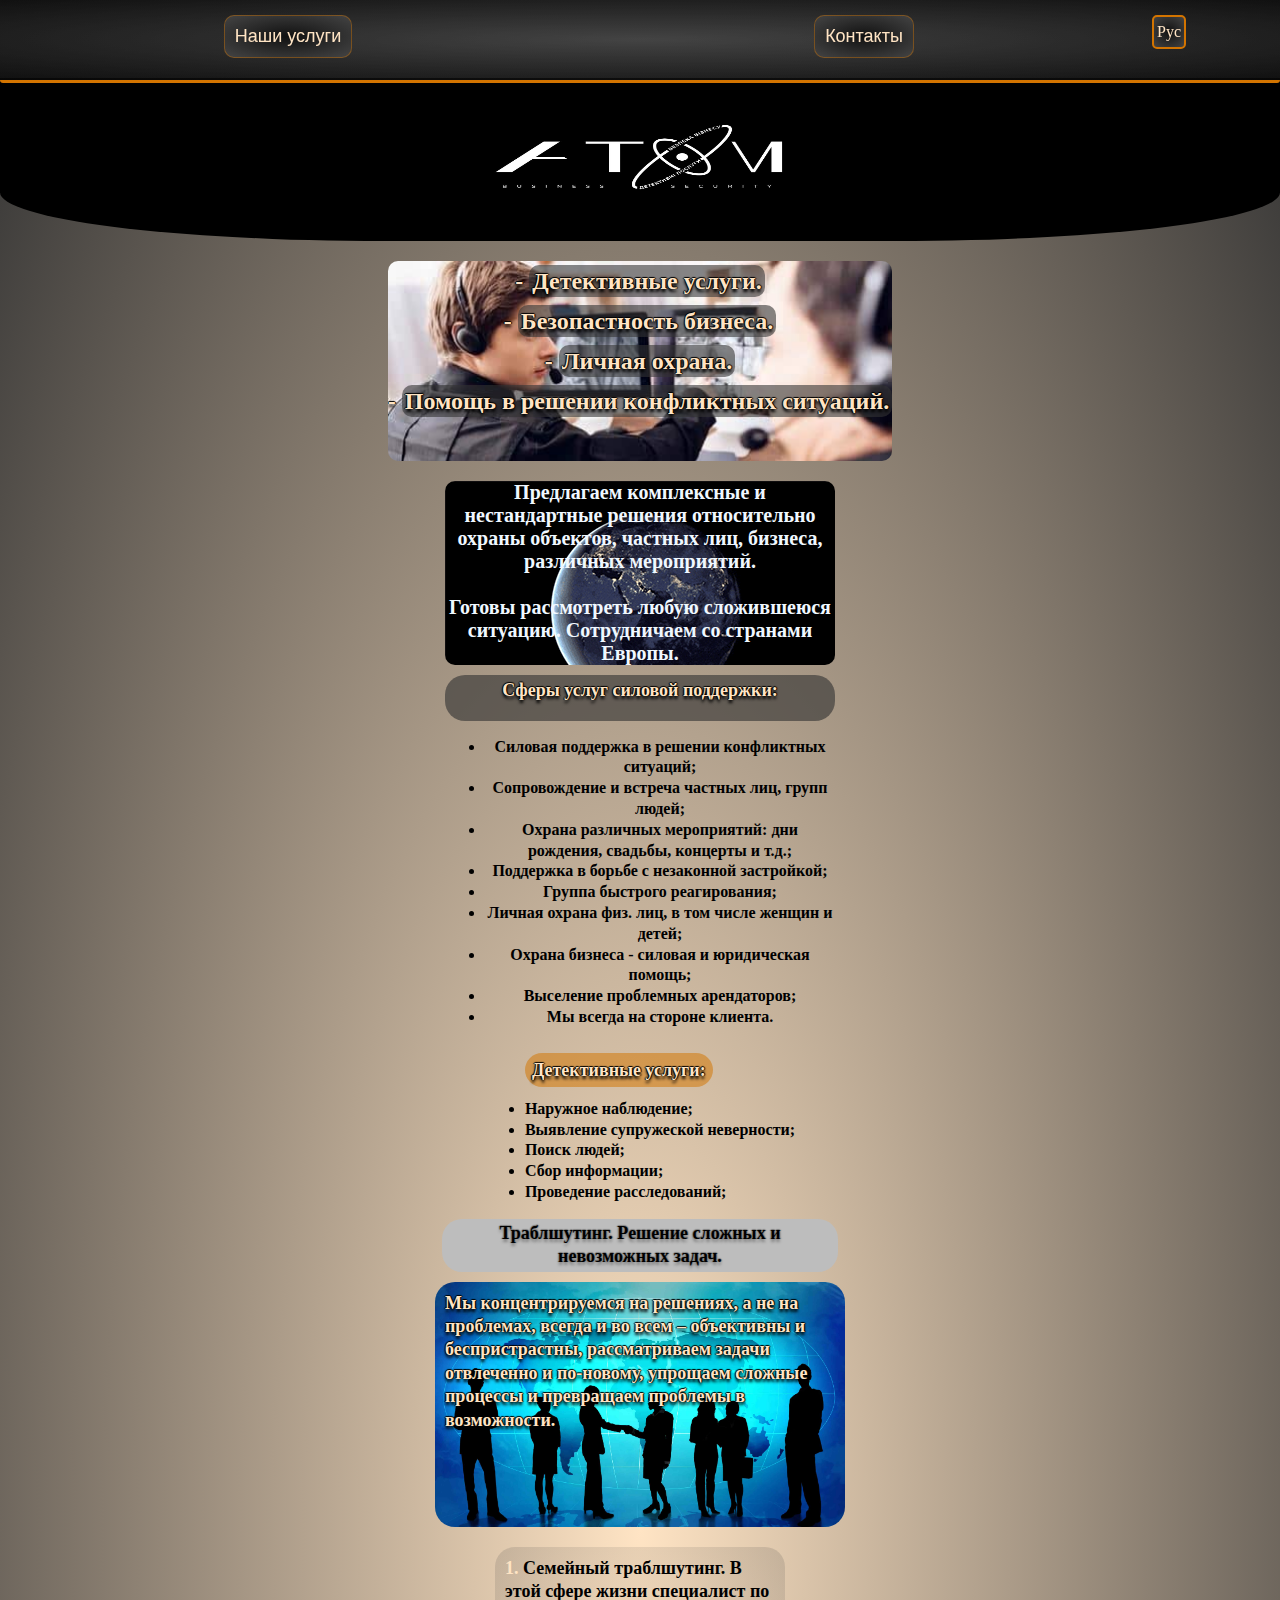
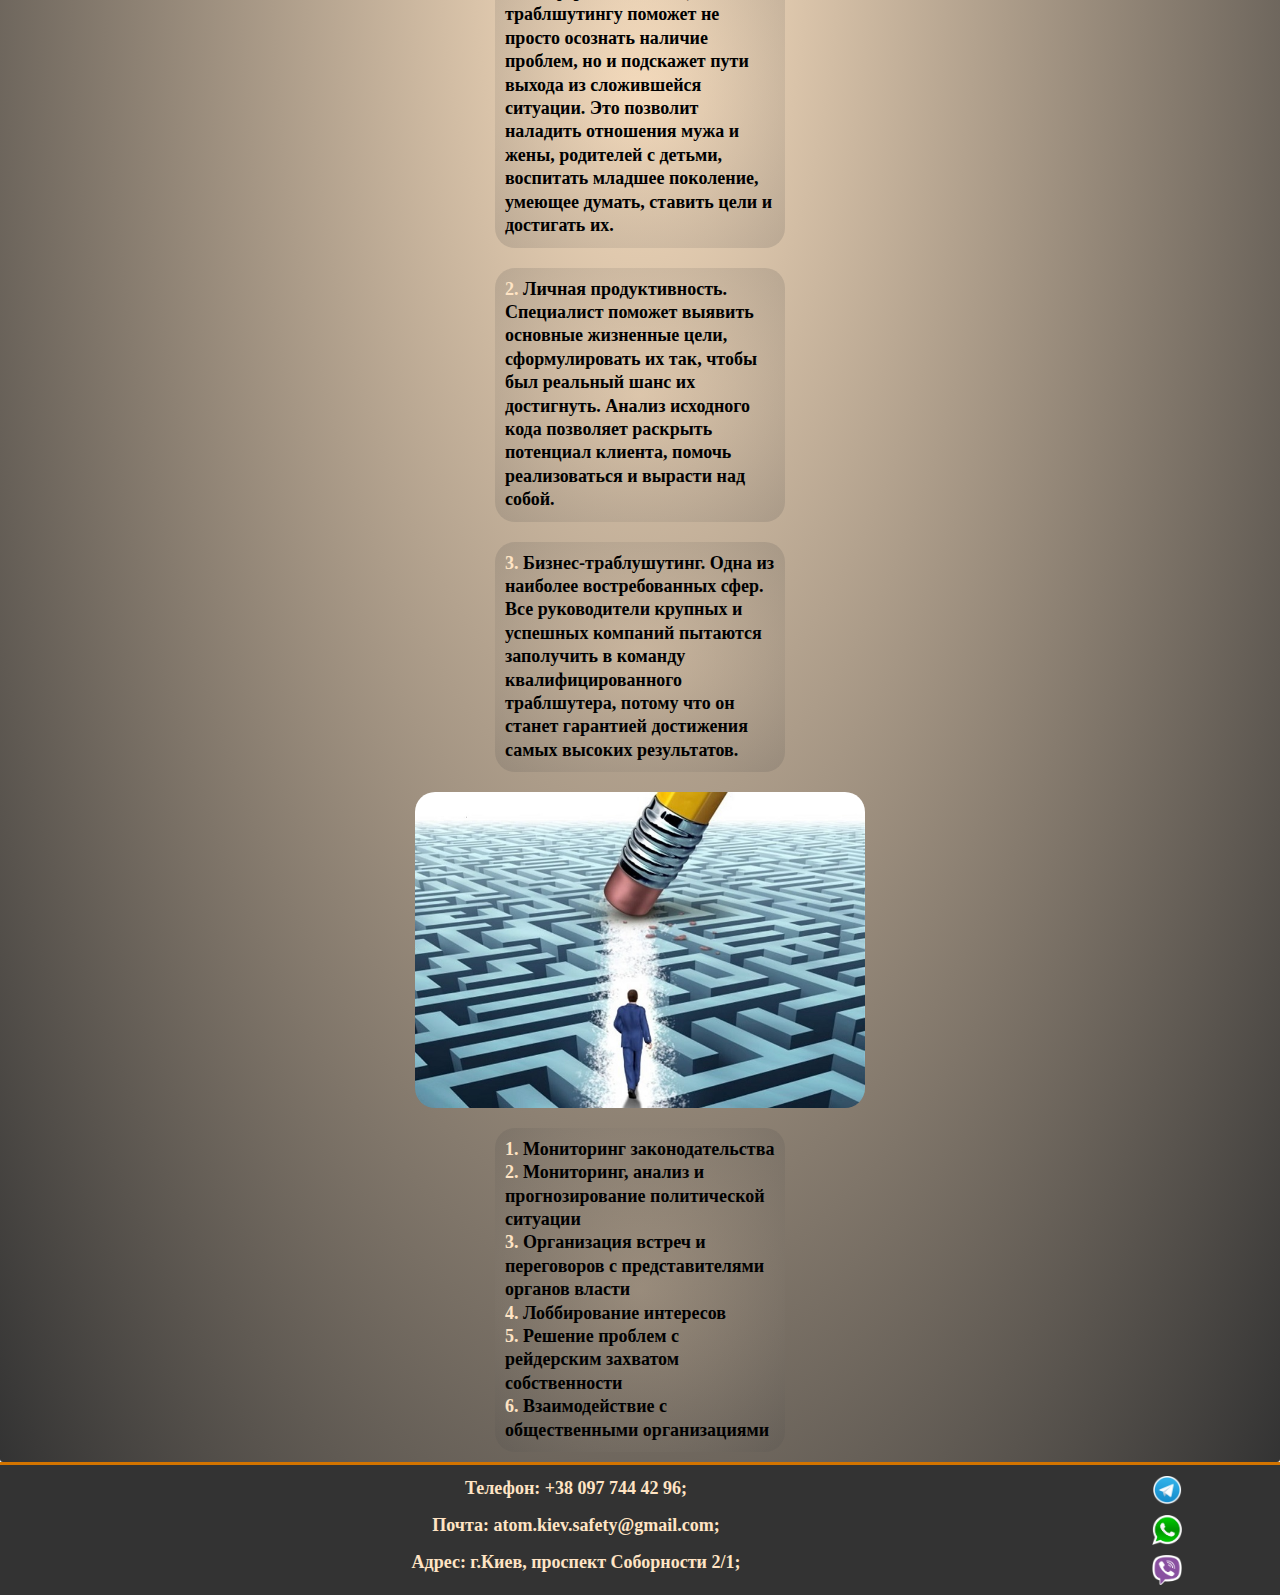
<file: index.html>
<!DOCTYPE html>
<html lang="ru">
<head>
    <meta charset="UTF-8">
    <meta http-equiv="X-UA-Compatible" content="IE=edge">
    <meta name="viewport" content="width=device-width, initial-scale=1.0">
    <link href="style.css" rel="stylesheet" type="text/css">
    <link rel="canonical" href="https://atom-security-kiev.github.io/services"/>
    <title>АТОМ безопастность, охрана, детективные услуги - Киев.</title>
    <meta name="description" content="Order detective services in Kiev and another part of Ukraine or Europe. Order safety and security, best price."/>
    <!--favicon-->
<link rel="apple-touch-icon" sizes="180x180" href="favicon/apple-touch-icon.png">
<link rel="icon" type="image/png" sizes="32x32" href="favicon/favicon-32x32.png">
<link rel="icon" type="image/png" sizes="16x16" href="favicon/favicon-16x16.png">
<link rel="manifest" href="/site.webmanifest">

<meta name="msapplication-TileColor" content="#da532c">
<meta name="theme-color" content="#ffffff">
<!--favicon./-->
</head>


<body>
    
<header>
  
   <div class="header_href">
    <div class="header_href_txt"> <a href="#"><button class="header_href_txt_a">Наши услуги</button></a></div>
  <div class="header_href_txt"> <a href="#footer"><button class="header_href_txt_a"  >Контакты</button></a></div>
</div>

    <div id="lang_cont">        
             <div id="language_main"><a id="ru_en_ua" href="#">Рус</a>
             </div> 

                  <div id="chosen_lan">
                        <div id="language"><a id="EN" href="#">Eng</a></div>
                        <div id="language"><a id="UA" href="#">Укр</a></div>
                        <div id="language"><a id="RU" href="#">Рус</a></div>
                 </div>
   </div><!--./lang_cont-->

</header>

<section id="first">
    
      <div id="space_under_fixed"></div>
  <div id="h1"><h1><!--ATOM--></h1> </div>  <!---->
   <h2 id="first_sub">- <span id="fs_1">Детективные услуги.</span> <br>- <span id="fs_2">Безопастность бизнеса.</span> <br>- <span id="fs_3">Личная охрана.</span>
     <br>- <span id="fs_4">Помощь в решении конфликтных ситуаций.</span></h2>


<!--<div class="for_text">-->
   <div class="text"><span id="text_1">Предлагаем комплексные и нестандартные решения относительно охраны объектов,
     частных лиц, бизнеса, различных мероприятий.</span> 

    <br><br><span id="text_2">Готовы рассмотреть любую сложившеюся ситуацию. Сотрудничаем со странами Европы.</span></div> 
   
  <div class="for_text_two" ><div class="power_serwices_background">  <span class="power_serwices">Сферы услуг силовой поддержки:</span><span><br><br></span> </div>
    <ul>
        <li class="li_power_serwices">Силовая поддержка в решении конфликтных ситуаций;</li>
        <li class="li_power_serwices">Сопровождение и встреча частных лиц, групп людей;</li>
        <li class="li_power_serwices">Охрана различных мероприятий: дни рождения, свадьбы, концерты и т.д.;</li>
        <li class="li_power_serwices">Поддержка в борьбе с незаконной застройкой;</li>
        <li class="li_power_serwices">Группа быстрого реагирования;</li>
        <li class="li_power_serwices">Личная охрана физ. лиц, в том числе женщин и детей;</li>
        <li class="li_power_serwices">Охрана бизнеса - силовая и юридическая помощь;</li>
        <li class="li_power_serwices">Выселение проблемных арендаторов;</li>   
        <li class="li_power_serwices">Мы всегда на стороне клиента.</li>       
    </ul>
  </div>

  <div class="for_text_three">
    <ul>  <span class="detective_services">Детективные услуги:</span><span><br><br></span>
        <li class="li_detective_services">Наружное наблюдение;</li>
        <li class="li_detective_services">Выявление супружеской неверности;</li>
        <li class="li_detective_services">Поиск людей;</li>
        <li class="li_detective_services">Сбор информации;</li>
        <li class="li_detective_services">Проведение расследований;</li>
    </ul>
  </div>

  <div class="trouble_shuting">Траблшутинг. Решение сложных и невозможных задач.</div>
  <div class="trouble_shuting_text">Мы концентрируемся на решениях, а не на проблемах, всегда и во всем 
    – объективны и беспристрастны, рассматриваем задачи отвлеченно и по-новому, упрощаем сложные процессы и превращаем проблемы в возможности.</div>

    <!--<div class="just_for_img"></div>-->
      <div class="li_tr_shoot"><span class="num"> 1.</span> Семейный траблшутинг. В этой сфере жизни специалист по траблшутингу поможет не просто осознать наличие проблем, но и подскажет пути выхода из сложившейся ситуации.
         Это позволит наладить отношения мужа и жены, родителей с детьми, воспитать младшее поколение, умеющее думать, ставить цели и достигать их.   </div>
      <div class="li_tr_shoot"><span class="num">2.</span> Личная продуктивность. Специалист поможет выявить основные жизненные цели, сформулировать их так, чтобы был реальный шанс их достигнуть.
         Анализ исходного кода позволяет раскрыть потенциал клиента, помочь реализоваться и вырасти над собой. </div>
    
    <div class="li_tr_shoot"><span class="num">3.</span> Бизнес-траблушутинг. Одна из наиболее востребованных сфер.
      Все руководители крупных и успешных компаний пытаются заполучить в команду квалифицированного траблшутера, потому что он станет гарантией достижения самых высоких результатов.</div>

 <img id="labirint" src="bg_img/image05.jpeg" style="width:50vh;">
 
      <div class="li_tr_shoot"><span class="num">1.</span> Мониторинг законодательства <br>
        <span class="num">2.</span> Мониторинг, анализ и прогнозирование политической ситуации <br>
        <span class="num">3.</span> Организация встреч и переговоров с представителями органов власти <br>
        <span class="num">4.</span> Лоббирование интересов <br>
        <span class="num">5.</span> Решение проблем с рейдерским захватом собственности <br>
        <span class="num">6.</span> Взаимодействие с общественными организациями</div>
<!--</div>-->
</section>

<div id="footer">
<div id="footer_a">
    <div id="telephone">Телефон: +38 097 744 42 96;</div>
    <div id="email">Почта: atom.kiev.safety@gmail.com;</div>
    <div id="adress">Адрес: г.Киев, проспект Соборности 2/1;</div>
</div>

    <div id="footer_b">
     <a href="https://t.me/atomkiev" class="footer_messangers" id="telegram"></a>
     <a href="https://wa.me/+380977444296" class="footer_messangers" id="watsapp"></a>
     <a href="viber://chat?number=%2B380977444296" class="footer_messangers" id="viber"></a>
    </div>

</div><!--./footer-->

<script src="for_script.js"></script>
</body>


</html>
</file>
<file: style.css>
body {
    margin: 0;
    /**/display: flex;
    flex-direction: column;
    
    align-items: center;
 
   
}
header {
    height: 80px;
    width: 100%;
    background: radial-gradient(#4444445d,rgba(17, 17, 17, 0.411) );
    border: rgb(211, 116, 0) solid 3px;
    border-radius: 3px;
   border-left: none;
   border-right: none;
   border-top: none;

   position: fixed;
   z-index: 1000;

   display: flex;
  
}
#lang_cont {
    position: relative;
    display: inline-block;

    flex: 1;
}
 #chosen_lan {
    position: absolute;
    /**/display: none;
 }   

#language {
    width: 30px;
    height: 30px;
    background: radial-gradient(rgb(17, 17, 17), #444 );
    border: bisque solid 2px;
    border-radius: 10px;

    color: bisque;
    text-align: center;
    line-height: 30px;   /*для выравнивания текста*/

    text-decoration: none;
    
    
}
#language a, #language_main a {
    text-decoration: none;
    color: bisque;
}
#language:hover {
    opacity: .7;
}
#language_main {
    width: 30px;
    height: 30px;
    background: radial-gradient(rgb(17, 17, 17), #444444 );
    border: rgb(211, 116, 0) solid 2px;
    border-radius: 5px;

    color: bisque;
    text-align: center;
    line-height: 30px; 
    
    margin-top: 15px;
}
#lang_cont:hover #chosen_lan {
    display: block;
}
#language_main:hover {
    color: rgb(211, 116, 0);
}
/*********************************************/
.header_href {
 flex: 9; 
    
display: flex;
}
.header_href_txt {
flex: 1 1;
text-align: center;

margin-top: 15px;/*отступ для позиции по центру*/
}
.header_href_txt_a {
    text-decoration: none;
    font-size: 18px;
    color: bisque;  
    cursor: pointer;

    border: 1px solid rgba(211, 116, 0, 0.418);
    padding: 10px;
    border-radius: 10px;
    background: radial-gradient(rgb(17, 17, 17), #444444 );
}
.header_href_txt_a:hover {
    background: radial-gradient(rgba(17, 17, 17, 0.384), #44444450 );
}
/********************************************/
#first {
   /* margin-top: 120px;
    position: absolute;*/
    display: flex;
    flex-direction: column;
    align-items: center;
   


 /**/background: radial-gradient(bisque,#333 );
/*background-image: url(bg.jpg);
background-repeat: no-repeat;
background-size: cover;*/
border-radius: 3px;

/*height: 1300px; убрал фиксацию высоты страницы закоментив эту строку*/
width: 100%;
}
#space_under_fixed {
    height: 78px;
    width: 100%;

    background: radial-gradient(#444444,rgb(17, 17, 17) )
}
#h1 {
    display: flex;
    justify-content: center;  

    background-color: #000;
width: 100%;

border-bottom-left-radius: 30%;
border-bottom-right-radius: 30%;
   
} /**/
h1 {
/*font-size: 65px;
color: bisque;
text-align: center;
text-shadow: 1px 0 1px #000,   
0 3px 3px #000, 
-1px 0 1px #000, 
0 -1px 1px #000;
background-color: black;*/


height: 120px;
width: 330px;

background-image: url(logo0002.jpg);
background-size: 330px 120px;

border-bottom-left-radius: 30%;
border-bottom-right-radius: 30%;
/*border: #000 solid 5px;*/
/*border-radius: 5px;*/
}
#first_sub {
    color: bisque;
    text-align: center;
    text-shadow: 1px 0 1px #000, /*контур цифры */
    0 3px 3px #000, 
    -1px 0 1px #000, 
    0 -1px 1px #000;
    
   /* position: absolute;*/
   /* top: 200px;*/

    line-height: 40px;
    height: 200px;     /*  фиксация высоты дива */
    overflow-x:hidden; /*текст не выходит за рамки дива но пропадет если выйдет за рамки*/

    background-image: url(bg_img/faceInImg.jpg);
    border-radius: 10px;
    background-repeat: no-repeat;
    background-size: cover;
}
#fs_1,#fs_2,#fs_3,#fs_4 {
    background-color: #33333396;
    border-radius: 10px;
    padding: 3px;
}/**/
.for_text {
   /**/ display: flex;
    /**/justify-content: center;
   
}
.text { 
    /*position: absolute;*/
   /* top: 450px;*/
    text-align: center;
    max-width: 390px;
    

    font-size: 20px;   
    font-weight: 700;
    /*background-color: rgba(240, 248, 255, 0.466);*/
    border-radius: 10px;
    margin-left: 10px;
    margin-right: 10px;

    background-image: url(test_gif.gif);
    background-repeat: no-repeat;
    /*background-size: 100%;    убрал выступы текста за пределы гифки когда закоментил это*/

    color: aliceblue;
   /* height: 385px;*/ /*высота в телефонном режиме*/
}
.for_text_two {
   /* display: flex;
    justify-content: center;*/
   /* top: 750px;*/
   /* position: absolute;*/
    max-width: 390px;
    text-align: center;
}
.power_serwices {
    font-size: 18px;
    font-weight: bold;
   
    color: bisque;
    text-align: center;
    text-shadow: 1px 0 1px #000, /*контур цифры */
    0 3px 3px #000, 
    -1px 0 1px #000, 
    0 -1px 1px #000;

    padding: 0;

   /* background-color: #3333339d;
    border-radius: 20px;
    padding: 5px;*/
}
.power_serwices_background {
    margin-top: 10px;

    background-color: #3333339d;
    border-radius: 20px;
    padding: 5px;
    display: flex;
    justify-content: center;
    vertical-align: middle;
}
.li_power_serwices {
    line-height: 1.3em;
    font-weight: bolder;
}
/**/
.for_text_three {
   /* display: flex;
    justify-content: center;*/
   /* top: 1200px;*/
   /* position: absolute;*/
    max-width: 390px;
   
}
.detective_services {
    font-size: 18px;
    font-weight: bold;

    color: bisque;
    text-align: center;
    text-shadow: 1px 0 1px #000, /*контур цифры */
    0 3px 3px #000, 
    -1px 0 1px #000, 
    0 -1px 1px #000;

    background-color: rgba(211, 116, 0, 0.521);
    border-radius: 20px;
    padding: 7px;
}
.li_detective_services {
    line-height: 1.3em;
    font-weight: bolder;
}
/**/
.trouble_shuting {
    line-height: 1.3em;
    font-weight: bolder;
    font-size: 18px;
    text-align: center;

    text-shadow: 1px 0 1px grey, /*контур цифры */
    0 3px 3px grey, 
    -1px 0 1px grey, 
    0 -1px 1px grey;

    border-radius: 20px;
    /*background-image: url(bg_img/testbgLab.png);*/
    background-color: rgb(189, 189, 189);
    padding: 3px;

    max-width: 390px;
}
.trouble_shuting_text {
    max-width: 390px;
    margin: 10px;

    line-height: 1.3em;
    font-weight: bolder;
    font-size: 18px;

    background-image: url(bg_img/peopleInImg.jpg);
    background-size: cover;
    min-height: 25vh;
    border-radius: 20px;
    padding: 10px;

    color: bisque;
    text-shadow: 1px 0 1px #000, /*контур цифры */
    0 3px 3px #000, 
    -1px 0 1px #000, 
    0 -1px 1px #000;
}
/*.just_for_img {
    background-image: url(bg_img/lockOnImg.jpg);
    background-size: cover;
    min-height: 200px;
    min-width: 200px;
    max-height: 300px;
    max-width: 390px;
}*/
#labirint {
   /* width: 80vh;
    height: 25vh;
    margin: 10px;
    margin-top: 0;
    
    background-image: url(bg_img/image05.jpeg);
    background-size: cover;*/
    
    border-radius: 30px;
    padding: 10px;
}
.li_tr_shoot {
    line-height: 1.3em;
    font-weight: bolder;

    width: 30vh;
    margin: 10px;
    padding: 10px;
   /* border: rgba(255, 228, 196, 0.363) solid 2px;*/
    border-radius: 20px;

   
    font-size: 18px;
  
    background: radial-gradient(rgba(255, 228, 196, 0.205), #4444442d );
}
.num {
    color: bisque;
}
/**/
#footer {
   /* height: 22vh;    не фиксирую размер футера закоментив эту строку*/
    width: 100%;

/*top: 1710px;                 отступ
position: absolute;*/

background-color: #333;
border-top:  rgb(211, 116, 0) solid 3px;

display: flex;
}
#footer_a {
flex: 9;
}
#footer_b {
    flex: 1;

    display: flex;
    flex-direction: column; 
    align-items: flex-start;
}
.footer_messangers {
    width: 30px;
    height: 30px;
    margin-top: 10px;
     cursor: pointer;
   /* border: #000 solid 1px;*/
}
#telegram {
    background-image: url(imgMessanger/telegram.png);
    background-size: 30px 30px;
}
#watsapp {
    background-size: 30px 30px;
    background-image: url(imgMessanger/watsapp.png);
}
#viber {
    background-size: 30px 30px;
    background-image: url(imgMessanger/viber.png);
    margin-bottom: 10px;
}
/**/
#telephone,#email,#adress {
    color: bisque;
    font-size: 18px;
    font-weight: bolder;

    margin-top: 10px;
    text-align: center;
    padding: 3px;
}
</file>
